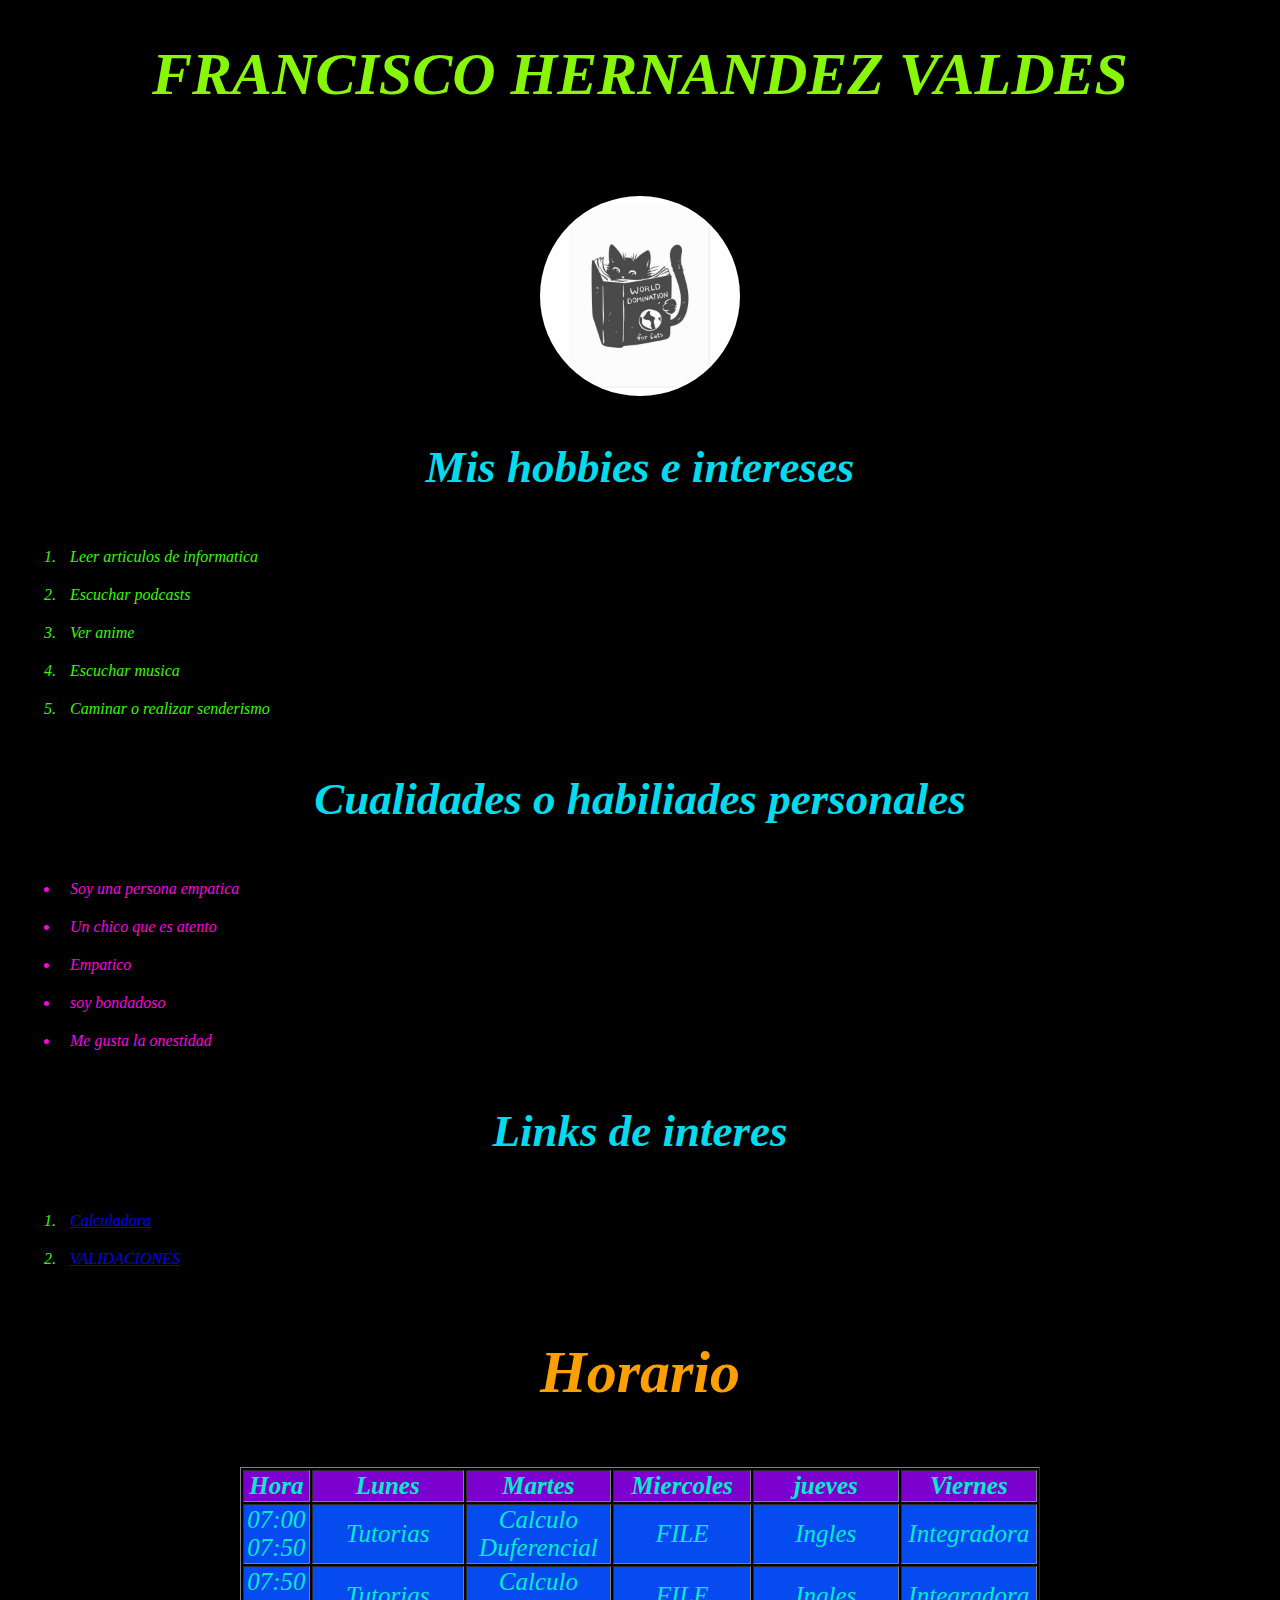
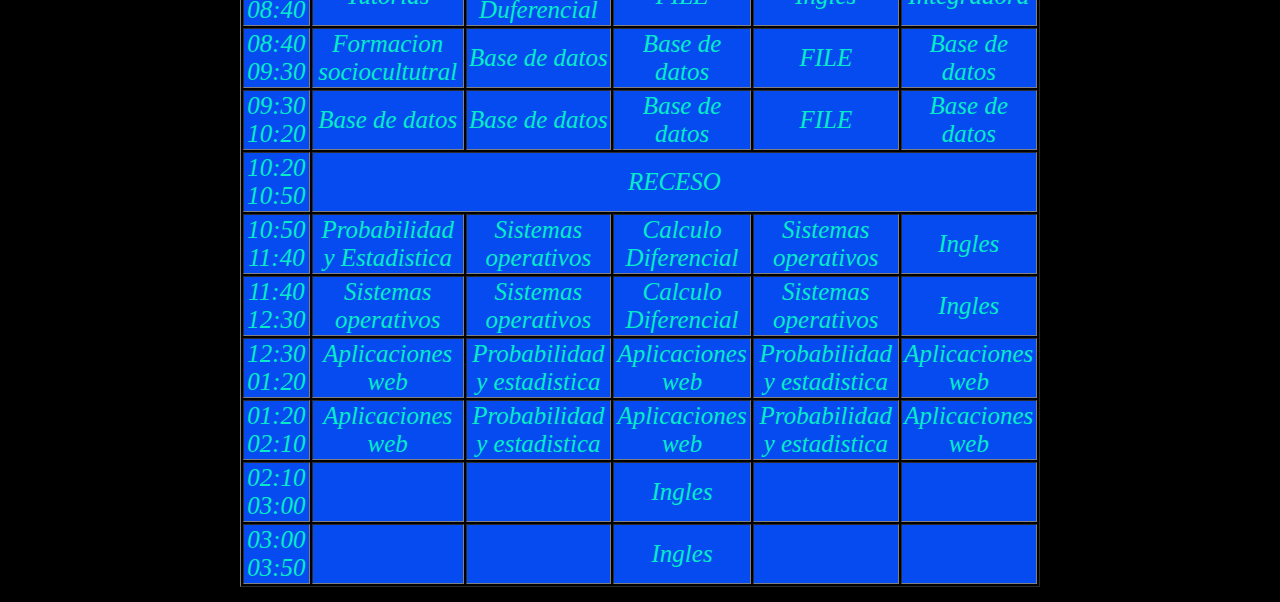
<file: index.html>
<!DOCTYPE html>
<html lang="en">
<head>
    <meta charset="UTF-8">
    <meta name="viewport" content="width=device-width, initial-scale=1.0">
    <title>Document</title>
    <link rel="stylesheet" href="./style.css">
</head>
<body>
    <body>
        <h1 class="tit">FRANCISCO HERNANDEZ VALDES</h1>
        <h2 class="sub">Acerca de mí</h2>
        <img src="./YOP.jpg" alt="ERROR EJECUTABLE" height="200" width="180">
        
        <h3 class="hob">Mis hobbies e intereses</h3>
        <ol>
            <li>Leer articulos de informatica</li>
            <li>Escuchar podcasts</li>
            <li>Ver anime</li>
            <li>Escuchar musica</li>
            <li>Caminar o realizar senderismo</li>
        </ol>
        <h3 class="hob">Cualidades o habiliades personales</h3>
        <ul>
            <li>Soy una persona empatica</li>
            <li>Un chico que es atento</li>
            <li>Empatico</li>
            <li>soy bondadoso</li>
            <li>Me gusta la onestidad</li>
        </ul>

        <h3 class="hob">Links de interes</h3>
        <ol>
            <li><a href="./practicads/calculadora.html">Calculadora</a></li>
            <li> <a href="./practicads/validaciones/index.html">VALIDACIONES</a></li>
        </ol>
    
        <h3 id="especial">Horario</h3>
        <table class="tbl" border="1">
            <tr>
                <th>Hora</th>
                <th>Lunes</th>
                <th>Martes</th>
                <th>Miercoles</th>
                <th>jueves</th>
                <th>Viernes</th>
            </tr>
            <tr>
                <td>07:00 07:50</td>
                <td>Tutorias</td>
                <td>Calculo Duferencial</td>
                <td>FILE</td>
                <td>Ingles</td>
                <td>Integradora</td>
            </tr>
            <tr>
                <td>07:50 08:40</td>
                <td>Tutorias</td>
                <td>Calculo Duferencial</td>
                <td>FILE</td>
                <td>Ingles</td>
                <td>Integradora</td>
            </tr>
            <tr>
                <td>08:40 09:30</td>
                <td>Formacion sociocultutral</td>
                <td>Base de datos</td>
                <td>Base de datos</td>
                <td>FILE</td>
                <td>Base de datos</td>
            </tr>
            <tr>
                <td>09:30 10:20</td>
                <td>Base de datos</td>
                <td>Base de datos</td>
                <td>Base de datos</td>
                <td>FILE</td>
                <td>Base de datos</td>
            </tr>
            <tr>
                <td> 10:20 10:50</td>
                <td colspan="5"> RECESO</td>
            </tr>
            <tr>
                <td>10:50 11:40</td>
                <td>Probabilidad y Estadistica</td>
                <td>Sistemas operativos</td>
                <td>Calculo Diferencial</td>
                <td>Sistemas operativos</td>
                <td>Ingles</td>
            </tr>
            <tr>
                <td>11:40 12:30</td>
                <td>Sistemas operativos</td>
                <td>Sistemas operativos</td>
                <td>Calculo Diferencial</td>
                <td>Sistemas operativos</td>
                <td>Ingles</td>
            </tr>
            <tr>
                <td>12:30 01:20</td>
                <td>Aplicaciones web</td>
                <td>Probabilidad y estadistica</td>
                <td>Aplicaciones web</td>
                <td>Probabilidad y estadistica</td>
                <td>Aplicaciones web</td>
            </tr>
            <tr>
                <td>01:20 02:10</td>
                <td>Aplicaciones web</td>
                <td>Probabilidad y estadistica</td>
                <td>Aplicaciones web</td>
                <td>Probabilidad y estadistica</td>
                <td>Aplicaciones web</td>
            </tr>
            <tr>
                <td>02:10 03:00</td>
                <td></td>
                <td></td>
                <td>Ingles</td>
                <td></td>
                <td></td>
            </tr>  
            <tr>
                <td>03:00 03:50</td>
                <td></td>
                <td></td>
                <td>Ingles</td>
                <td></td>
                <td></td>
            </tr>     
    
        </table>
    
</body>
</html>
</file>
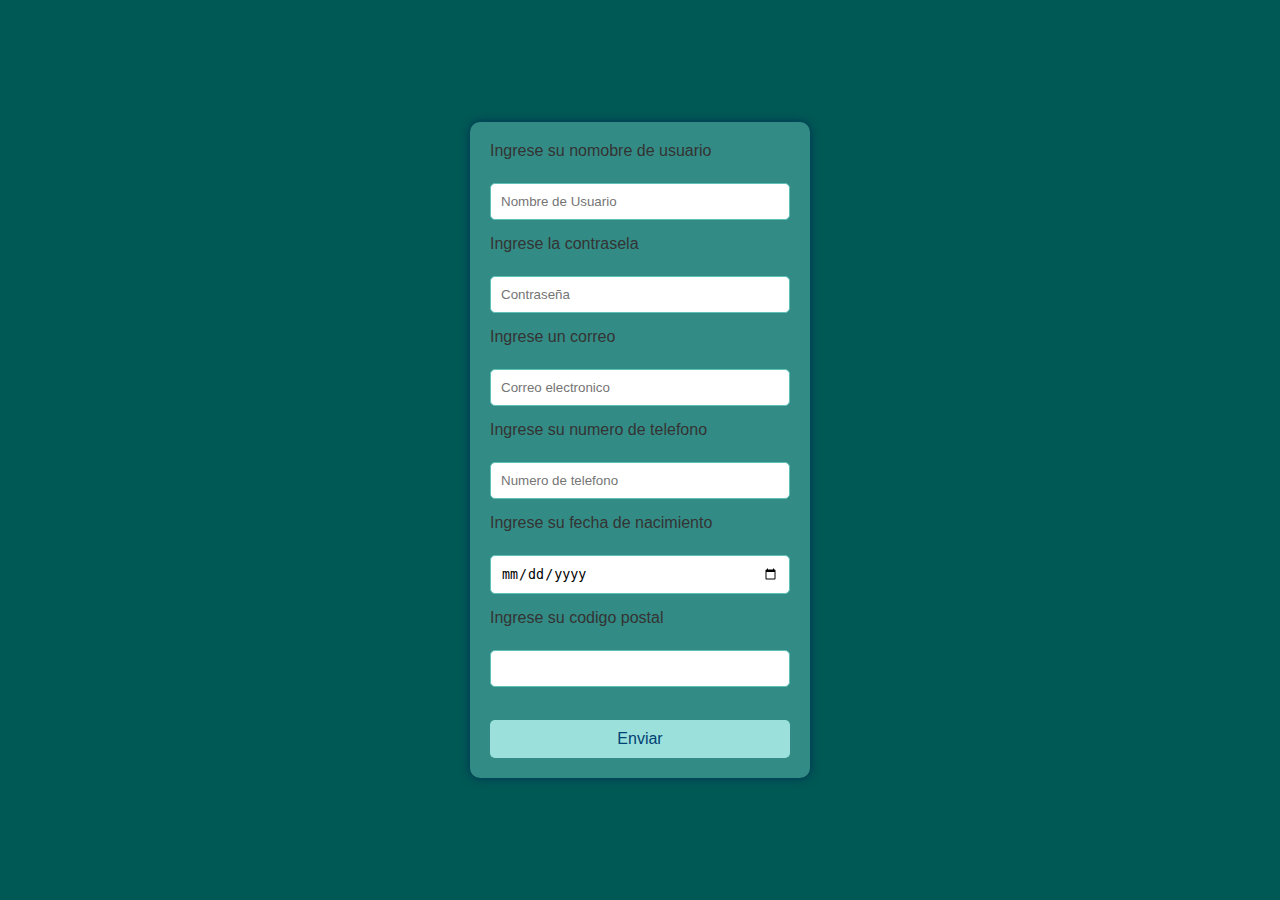
<file: practicads/validaciones/index.html>
<!DOCTYPE html>
<html lang="en">
<head>
    <meta charset="UTF-8">
    <meta name="viewport" content="width=device-width, initial-scale=1.0">
    <title>Validacion Francisco</title>
    <link rel="stylesheet" href="style.css">
</head>
<body>
    <div class="contenedor">
        <form action="" method="get">
            <label for="nomUsuario">Ingrese su nomobre de usuario</label><br>
            <input type="text" name ="nomUsuario" id=""
            pattern="^[a-zA-Z0-9]{5,15}$"  placeholder="Nombre de Usuario"
            title="Debe tener entre 5 y 15 caracteres alfanuméricos " required> <br>

            <label for="password">Ingrese la contrasela</label><br>
            <input type="text" id="password" name="password" placeholder="Contraseña"
            pattern="^(?=.*[a-z])(?=.*[A-Z])(?=.*\d)(?=.*[!@#$%^&*])[A-Za-z\d!@#$%^&*]{8,}$"
            required> <br>

            <label for="email">Ingrese un correo</label><br>
            <input type="email" name="email" id="email" placeholder="Correo electronico"
            title="Debe de ser un correo validado" required> <br>
            
            <label for="telefono">Ingrese su numero de telefono</label><br>
            <input type="tel" name="telefono" id="telefono" placeholder="Numero de telefono"
            pattern=" ^\+[0-9]{1,15}$" title="Debe de seguir el formato interacional, comenzando con el signo + y hasta 15 dígitos" required><br>

            <label for="fNa">Ingrese su fecha de nacimiento</label><br>
            <input type="date" name="fNa" id="fNa" pattern="\d{4}-\d{2}-\d{2}"
            title="La fecha de nacimiento debe de estar en el formato YYYY-MM-DD" required><br>

            <label for="cp">Ingrese su codigo postal</label><br>
            <input type="text" name="cp" id="cp"
            pattern="^\d{5}$" title="Debe incluir exactamente los 5 digitos" required><br>
            
            <br><button type="submit" class="button">Enviar</button>
        </form>
    </div>
</body>
</html>
</file>
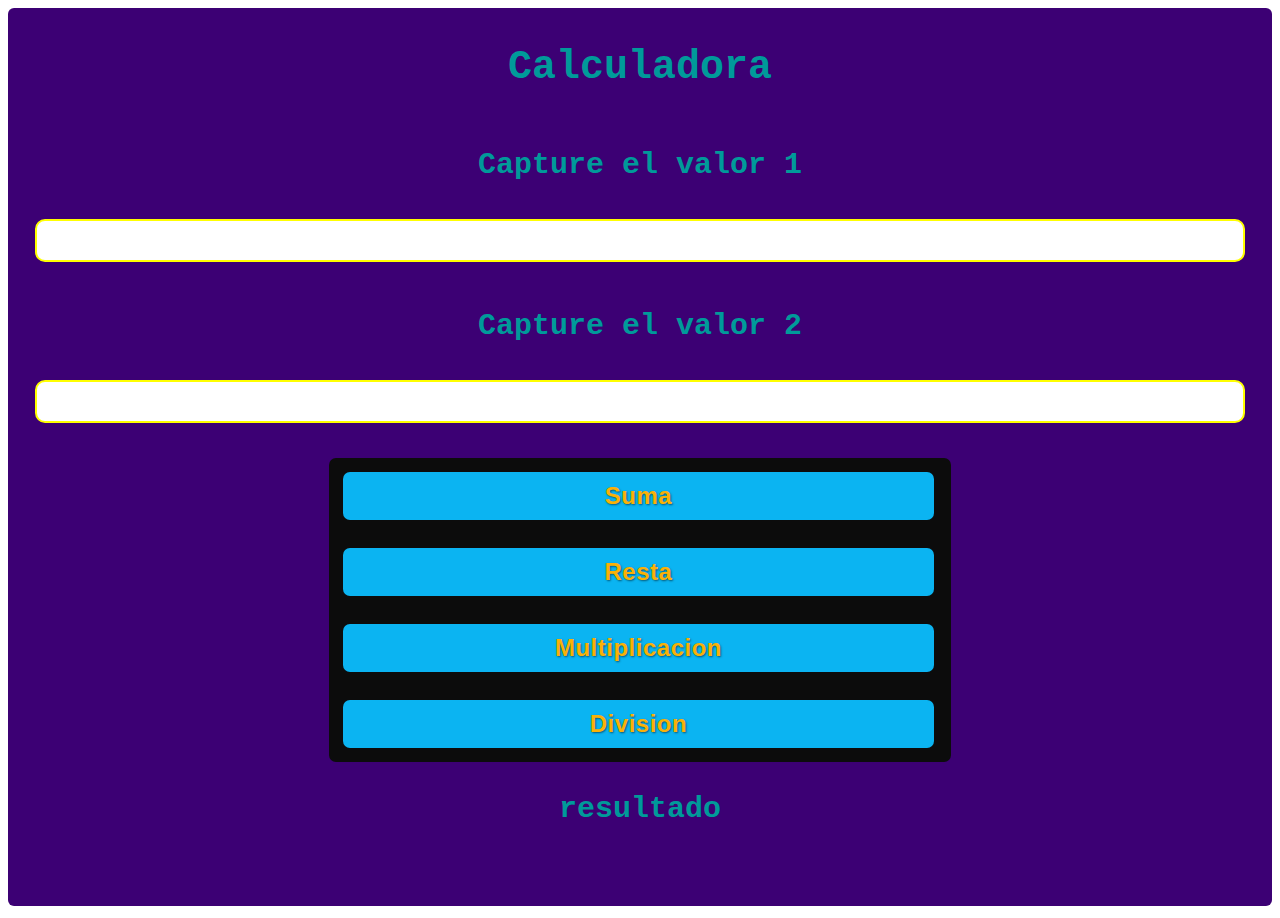
<file: practicads/calculadora.html>
<!DOCTYPE html>
<html lang="en">
<head>
    <meta charset="UTF-8">
    <meta name="viewport" content="width=device-width, initial-scale=1.0">
    <title>CALCULADORA</title>
    <link rel="stylesheet" href="./style.css">
</head>
<body>
    <div class="container">
        <h1 class="titulo">Calculadora</h1>
        <h3 class="subtitulo">Capture el valor 1</h3>
        <input class="input" type="number" id="vl1">
        <h3 class="subtitulo">Capture el valor 2</h3> 
        <input class="input" type="number" id="vl2"> <br>
        
        <div class="botonera">
          <button class="boton" onclick="suma()">Suma</button>
          <button class="boton" onclick="resta()">Resta</button>
          <button class="boton" onclick="multiplicaion()">Multiplicacion</button>
          <button class="boton" onclick="divicion()">Division</button>
        </div>
  
        <h3 class="subtitulo">resultado</h3>
        <h3 class="subtitulo" id="res"></h3>
      </div>
      <script src="./main.js"></script>
</body>
</html>
</file>
<file: style.css>
body{
    background-color: rgb(0, 0, 0);
    margin: 10px 20px 15px 20px;
    font-style: italic;
}
img{
    display: block;
    margin-left: auto;
    margin-right: auto;
    border-radius: 50%; 
    width: 200px;
    height: 200px;
}
.tit{
    color: rgb(135, 246, 9);
    text-align: center;
    font-size: 60px;
}
.hob{
    color: rgb(6, 218, 237);
    text-align: center;
    font-size: 45px;
}
#especial{
    color: rgb(252, 159, 0);
    text-align: center;
    font-size: 60px;
}

ol li {
    color: rgb(56, 246, 9);
    font-size: 20x;
    padding: 10px; 
}
ul li{
    color: rgb(246, 9, 218);
    font-size: 20x;
    padding: 10px;
}
.tbl{
    margin-left: auto;
    margin-right: auto;
    max-width: 800px;
    border-collapse:inherit;
}
th{
    background-color: rgb(124, 1, 207);
    color: rgb(6, 235, 201);
    font-size: 25px;
}
td{
    background-color: rgb(5, 75, 239);
    color: rgb(6, 235,201);
    font-size: 25px;
    text-align: center;
}
/*DIseñpo responsivo para cuando la pantalla sea menmor a 1024px*/
@media(width<=480px){
    body{
        margin: .630em;
    }
    img{
        width: 10em;
        height: 10em;
    }
    .tit{
        font-size: 3em;
    }
    .hob{
        font-size: 2.5em;
    }
    #especial{
        font-size: 3em;
    }
    ol li{
        font-size: 1.12em;
        padding: .5em;
    }
    ul li{
        font-size: 1.12em;
        padding: .5em;
    }
    .tbl{
        width: 90%;;
    }
    th{
        font-size: 1.20em;
    }
    td{
        font-size: 1.20em;
    }
}

/*DIseñpo responsivo para cuando la pantalla sea menmor a 768px*/
@media(width<=768px){
    body{
        margin: 1.5%;
    }
    img{
        width: 14em;
        height: 14em;
    }
    .tit{
        font-size: 2.5em;
    }
    .hob{
        font-size: 2em;
    }
    #especial{
        font-size: 2.5em;
    }
    ol li{
        font-size: 1em;
        padding: .4em;
    }
    ul li{
        font-size: 1em;
        padding: .4em;
    }
    .tbl{
        width: 95%;
    }
    th{
        font-size: 1.1em;
    }
    td{
        font-size: 1.1em;
    }
}
/*DIseñpo responsivo para cuando la pantalla sea menmor a 768px*/
@media(width<=480){
    body{
        margin: .626em;
    }
    img{
        width: 8em;
        height: 8em;
    }
    .tit{
        font-size: 2.5em;
    }
    .hob{
        font-size: 2.5em;
    }
    #especial{
        font-size: 2.5;
    }
    ol li{
        font-size: 1em;
        padding: .5em;
    }
    .tbl{
        width: 90%;
    }
    th{
        font-size: 1.25;
    }
    td{
        font-size: 1.25;
    }
}
</file>
<file: practicads/validaciones/style.css>
body {
    font-family: Arial, sans-serif;
    background-color: #005954;
    display: flex;
    justify-content: center;
    align-items: center;
    height: 100vh;
    margin: 0;
}
form {
    background-color: #338b85;
    padding: 20px;
    border-radius: 10px;
    box-shadow: 0 0 10px #013156;
    width: 300px;
}
form h2 {
    text-align: center;
    margin-bottom: 20px;
}
label {
    display: block;
    margin-bottom: 5px;
    color: #333;
}
input[type="text"],
input[type="password"],
input[type="email"],
input[type="tel"],
input[type="date"] {
    width: 100%;
    padding: 10px;
    margin-bottom: 15px;
    border: 1px solid #5dc1b9;
    border-radius: 5px;
    box-sizing: border-box;
}
button[type="submit"] {
    width: 100%;
    padding: 10px;
    background-color: #9ce0db;
    color: #004173;
    border: none;
    border-radius: 5px;
    cursor: pointer;
    font-size: 16px;
}
button[type="submit"]:hover {
    background-color: #45a049;
}
</file>
<file: practicads/style.css>
.container{
    display: flex;
    flex-direction:column;
    align-items: center;
    justify-content:center;
    height:10h;
    background-color: rgb(60, 0, 116);
    color: rgb(0, 154, 154);
    padding: 10px;
    border-radius: 6px;
}
.titulo{
    font-family: monospace;
    font-size: 40px;;
    margin-bottom: 28px;
    text-align: center;
}
.subtitulo{
    font-family: monospace;
    font-size: 30px;;
    margin-bottom: 20px;
    text-align: center;
}
.input{
    width: 95%;
    padding: 12px;
    margin: 17px;
    border-radius: 10px;
    border-color: yellow;
    border-width: 2px;
    border-style: solid;
    
}
.botonera {
    background-color: rgb(12, 12, 12);
    border-radius: 7px;
    font-family: 'Arial', sans-serif; /* Fuente más moderna */
    font-size: 32px; /* Tamaño de fuente ajustado */
    font-weight: bold; /* Fuente en negrita para mejor legibilidad */
    letter-spacing: 1px; /* Espaciado entre letras */
    color: #ffffff; /* Color de fuente para mejor contraste */
}

.boton {
    width: 95%;
    padding: 10px;
    margin: 14px;
    background-color: rgb(11, 180, 242);
    color: #fab106;
    border: none;
    border-radius: 7px;
    cursor: pointer;
    font-family: 'Arial', sans-serif; /* Fuente consistente con .botonera */
    font-size: 24px; /* Tamaño de fuente ajustado */
    font-weight: bold; /* Fuente en negrita */
    text-shadow: 1px 1px 2px rgba(0, 0, 0, 0.5); /* Sombra para mejor legibilidad */
    letter-spacing: 0.5px; /* Espaciado entre letras */
}
/*DIseñpo responsivo para cuando la pantalla esté a 1024px*/
 @media(width<=1024px){
    .titulo{
        font-family: monospace;
        font-size: 5em;;
        margin-bottom: .5em;
        text-align: center;
    }
    .subtitulo{
        font-family: monospace;
        font-size: 2em;;
        margin-bottom: .3em;
        text-align: center;
    }
    .input{
        width: 80%;
        padding: 1em;
        margin: 2.7%;
        border-color: rgb(228, 4, 4);
        border-width: 2px;
        border-style: solid;        
    }
    .botonera{
        font-size: 2.75em;
        padding: 10%;
        text-align: center;
        width: 90%;
        margin:auto;
    }
    .boton{
        width: 68%;
        padding: 1.2em;
        margin: 6%;
        font-size: 1em;
    }
 }
 /*DIseñpo responsivo para cuando la pantalla sea menmor a 768px */
 @media(width<=768px){
    .titulo{
        font-family: monospace;
        font-size: 3em;
        margin-bottom: 0.3em;
        text-align: center;
    }
    .subtitulo{
        font-family: monospace;
        font-size: 1.5em;
        margin-bottom: .3em;
        text-align: center;
    }
    .input{
        width: 90%;
        padding: 1em;
        margin: 2.7em;
        border-color: rgb(red, green, blue) ;
        border-width: 2px;
        border-style: solid;
    }
    .botonera{
        font-size: 2em;
        padding: 10%;
        text-align: center;
        width: 90%;
        margin: auto;
    }
    .boton{
        width: 80%;
        padding: 1em;
        margin: 5%;
        font-size: .78em;
    }
 }
/*DIseñpo responsivo para cuando la pantalla sea menmor a 480px*/
@media(width<=480px){
    .titulo{
        font-family: monospace;
        font-size: 3em;
        margin-bottom: .5em;
        text-align:center;
    }
    .subtitulo{
        font-family: monospace;
        font-size: 1.5em;
        margin-bottom: .3em;
        text-align: center;
    }
    .input{
        width: 90%;
        padding: 0.8em;
        margin: 2.5%;
        border-color: orange;
        border-width: 2px;
        border-style: solid;
    }
    .botonera{
        font-size: 2em;
        padding: 8%;
        text-align: center;
        width: 95%;
        margin: auto;
    }
    .boton{
        width: 80%;
        padding: 1em;
        margin: 5%;
        font-size: .87em;
    }
}
</file>
